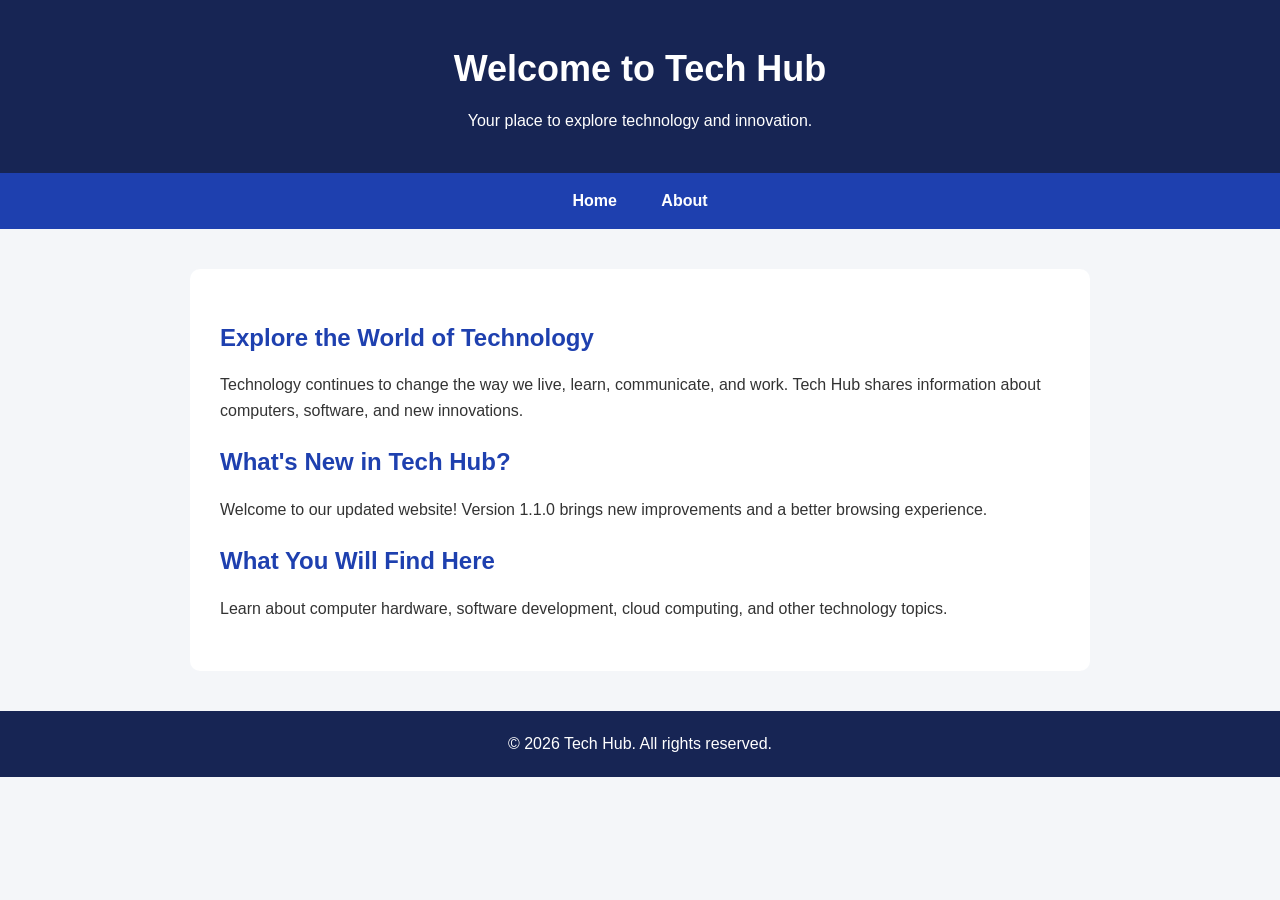
<file: web-content/index.html>
<!DOCTYPE html>
<html lang="en">

<head>
    <meta charset="UTF-8">
    <meta name="viewport" content="width=device-width, initial-scale=1.0">
    <title>Tech Hub | Home</title>
    <link rel="stylesheet" href="style.css">
</head>

<body>
    <header>
        <h1>Welcome to Tech Hub</h1>
        <p>Your place to explore technology and innovation.</p>
    </header>

    <nav>
        <a href="index.html">Home</a>
        <a href="about.html">About</a>
    </nav>

    <main>
        <h2>Explore the World of Technology</h2>
        <p>
            Technology continues to change the way we live, learn,
            communicate, and work. Tech Hub shares information about
            computers, software, and new innovations.
        </p>

        <section class="release-banner">
            <h2>What's New in Tech Hub?</h2>
            <p>Welcome to our updated website! Version 1.1.0 brings new improvements and a better browsing experience.
            </p>
        </section>

        <section>
            <h2>What You Will Find Here</h2>
            <p>Learn about computer hardware, software development,
                cloud computing, and other technology topics.</p>
        </section>
    </main>

    <footer>
        <p>&copy; 2026 Tech Hub. All rights reserved.</p>
    </footer>
</body>

</html>
</file>
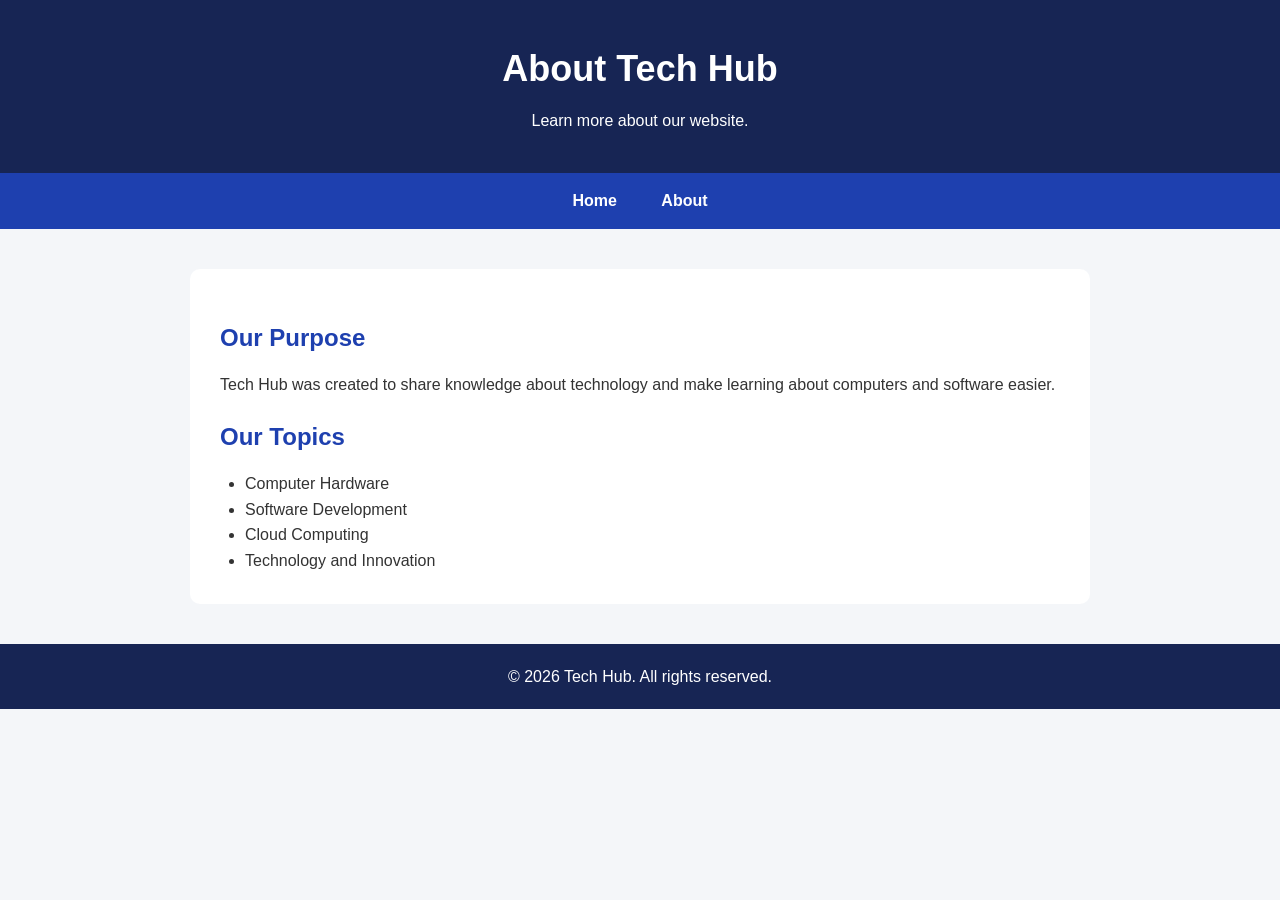
<file: web-content/about.html>
<!DOCTYPE html>
<html lang="en">

<head>
    <meta charset="UTF-8">
    <meta name="viewport" content="width=device-width, initial-scale=1.0">
    <title>Tech Hub | About</title>
    <link rel="stylesheet" href="style.css">
</head>

<body>
    <header>
        <h1>About Tech Hub</h1>
        <p>Learn more about our website.</p>
    </header>

    <nav>
        <a href="index.html">Home</a>
        <a href="about.html">About</a>
    </nav>

    <main>
        <h2>Our Purpose</h2>
        <p>
            Tech Hub was created to share knowledge about technology
            and make learning about computers and software easier.
        </p>

        <h2>Our Topics</h2>
        <ul>
            <li>Computer Hardware</li>
            <li>Software Development</li>
            <li>Cloud Computing</li>
            <li>Technology and Innovation</li>
        </ul>
    </main>

    <footer>
        <p>&copy; 2026 Tech Hub. All rights reserved.</p>
    </footer>
</body>

</html>
</file>
<file: web-content/style.css>
* {
    margin: 0;
    padding: 0;
    box-sizing: border-box;
}

body {
    font-family: Arial, sans-serif;
    background-color: #f4f6f9;
    color: #333;
    line-height: 1.6;
}

header {
    background-color: #172554;
    color: white;
    text-align: center;
    padding: 40px 20px;
}

header h1 {
    font-size: 36px;
    margin-bottom: 10px;
}

nav {
    background-color: #1e40af;
    text-align: center;
    padding: 15px;
}

nav a {
    color: white;
    text-decoration: none;
    margin: 0 20px;
    font-weight: bold;
}

nav a:hover {
    color: #93c5fd;
}

main {
    max-width: 900px;
    margin: 40px auto;
    padding: 30px;
    background-color: white;
    border-radius: 10px;
}

main h2 {
    color: #1e40af;
    margin-bottom: 15px;
    margin-top: 20px;
}

main p {
    margin-bottom: 20px;
}

main ul {
    padding-left: 25px;
}

footer {
    background-color: #172554;
    color: white;
    text-align: center;
    padding: 20px;
    margin-top: 40px;
}
</file>
